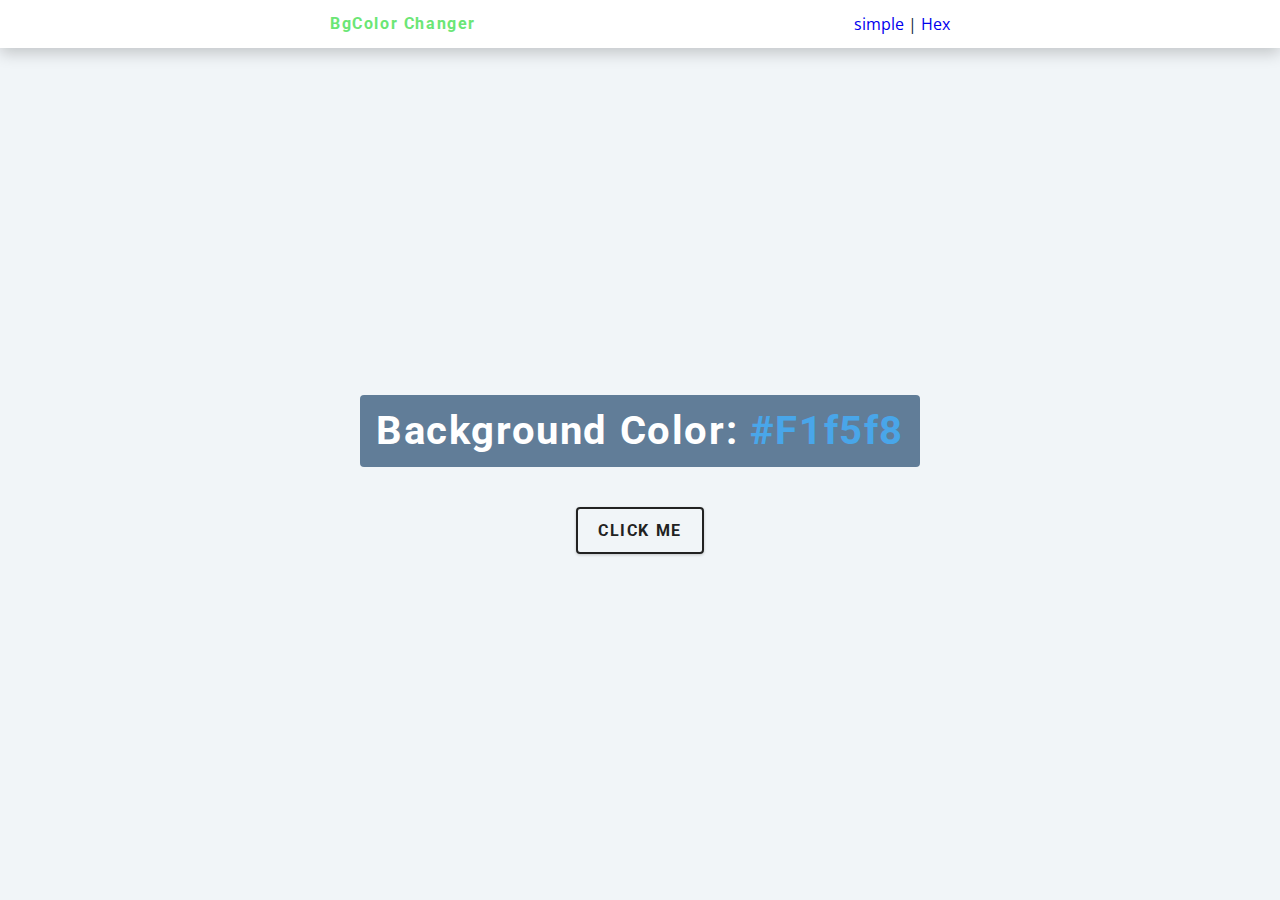
<file: index.html>
<!DOCTYPE html>
<html lang="en">
<head>
  <meta charset="UTF-8">
  <meta name="viewport" content="width=device-width, initial-scale=1.0">
  <title>BgColor Changer || simple</title>
  <link rel="stylesheet" href="style.css">
</head>
<body>
  <nav>
    <div class="nav-center">
      <h4>BgColor Changer</h4>
      <ul class="nav-links">
        <li>
          <a href="index.html">simple</a> |
          <a href="hex.html">Hex</a>
        </li>
      </ul>
    </div>
  </nav>
  <main>
    <div class="container">
      <h2>Background color: <span class="color">#f1f5f8</span></h2>
      <button class="btn btn-hero" id="btn">Click Me</button>
    </div>
  </main>
  <script src="app.js"></script>
</body>
</html>
</file>
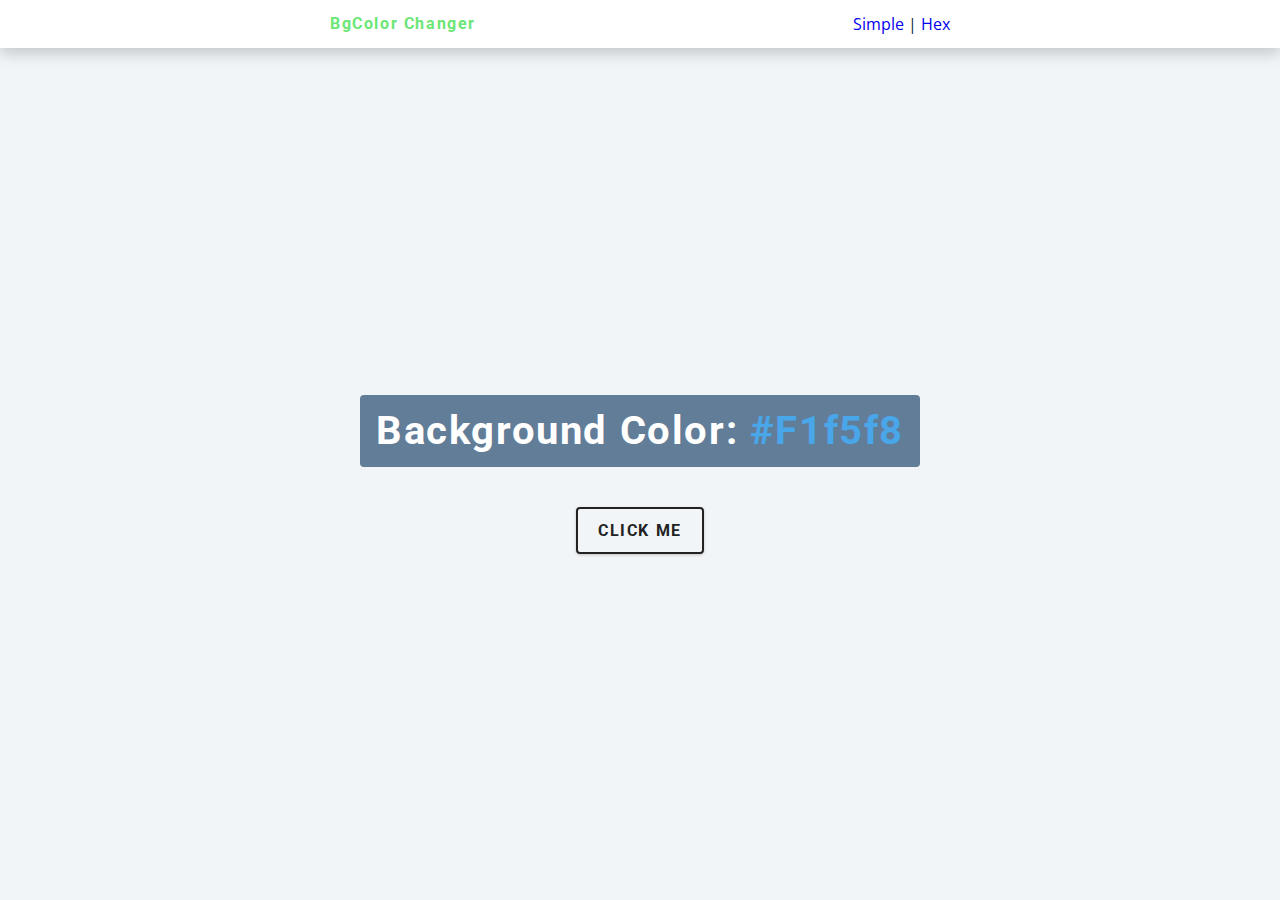
<file: hex.html>
<!DOCTYPE html>
<html lang="en">
<head>
  <meta charset="UTF-8">
  <meta name="viewport" content="width=device-width, initial-scale=1.0">
  <title>BgColor Changer || Hex</title>
  <link  rel="stylesheet" href="style.css">
</head>
<body>
  <nav>
    <div class="nav-center">
      <h4>BgColor Changer</h4>
      <ul class="nav-links">
        <li>
          <a href="index.html">Simple</a> |
          <a href="hex.html">Hex</a>
        </li>
      </ul>
    </div>
  </nav>
  <main>
    <div class="container">
      <h2>Background color: <span class="color">#f1f5f8</span></h2>
      <button class="btn btn-hero" id="btn">Click Me</button>
    </div>
  </main>
  <script src="hex.js"></script>
</body>
</html>
</file>
<file: style.css>
@import url("https://fonts.googleapis.com/css?family=Open+Sans|Roboto:400,700&display=swap");

/*
=============== 
Variables
===============
*/

:root {
  /* dark shades of primary color*/
  --clr-primary-1: hsl(205, 86%, 17%);
  --clr-primary-2: hsl(205, 77%, 27%);
  --clr-primary-3: hsl(205, 72%, 37%);
  --clr-primary-4: hsl(205, 63%, 48%);
  /* primary/main color */
  --clr-primary-5: hsl(205, 78%, 60%);
  /* lighter shades of primary color */
  --clr-primary-6: hsl(205, 89%, 70%);
  --clr-primary-7: hsl(205, 90%, 76%);
  --clr-primary-8: hsl(205, 86%, 81%);
  --clr-primary-9: hsl(205, 90%, 88%);
  --clr-primary-10: hsl(205, 100%, 96%);
  /* darkest grey - used for headings */
  --clr-grey-1: hsl(209, 61%, 16%);
  --clr-grey-2: hsl(211, 39%, 23%);
  --clr-grey-3: hsl(209, 34%, 30%);
  --clr-grey-4: hsl(209, 28%, 39%);
  /* grey used for paragraphs */
  --clr-grey-5: hsl(210, 22%, 49%);
  --clr-grey-6: hsl(209, 23%, 60%);
  --clr-grey-7: hsl(211, 27%, 70%);
  --clr-grey-8: hsl(210, 31%, 80%);
  --clr-grey-9: hsl(212, 33%, 89%);
  --clr-grey-10: hsl(210, 36%, 96%);
  --clr-white: #fff;
  --clr-red-dark: hsl(360, 67%, 44%);
  --clr-red-light: hsl(360, 71%, 66%);
  --clr-green-dark: hsl(125, 67%, 44%);
  --clr-green-light: hsl(125, 71%, 66%);
  --clr-black: #222;
  --ff-primary: "Roboto", sans-serif;
  --ff-secondary: "Open Sans", sans-serif;
  --transition: all 0.3s linear;
  --spacing: 0.1rem;
  --radius: 0.25rem;
  --light-shadow: 0 5px 15px rgba(0, 0, 0, 0.1);
  --dark-shadow: 0 5px 15px rgba(0, 0, 0, 0.2);
  --max-width: 1170px;
  --fixed-width: 620px;
}

/*
=============== 
Global Styles
===============
*/
*,
::after,
::before {
  margin: 0;
  padding: 0;
  box-sizing: border-box;
}

body{
  font-family: var(--ff-secondary);
  background: var(--clr-grey-10);
  color: var(--clr-grey-1);
  line-height: 1.5;
  font-size: .875rem;
}
ul{
  list-style-type: none;
}
a{
  text-decoration: none;
}
h1,h2,h3,h4{
  letter-spacing: var(--spacing);
  text-transform: capitalize;
  line-height: 1.25;
  margin-bottom: .75rem;
  font-family: var(--ff-primary);
}
h1{
  font-size: 3rem;
}
h2{
  font-size: 2rem;
}
h3{
  font-size: 1.25rem;
}
h4{
  font-size: .875rem;
}
p{
  margin-bottom: 1.25rem;
  color: var(--clr-grey-5);
}
@media screen and (min-width: 800px){
  h1 {
    font-size: 4rem;
  }
  h2 {
    font-size: 2.5rem;
  }
  h3 {
    font-size: 1.75rem;
  }
  h4 {
    font-size: 1rem;
  }
  body {
    font-size: 1rem;
  }
  h1,
  h2,
  h3,
  h4 {
    line-height: 1;
  }
}
/*  global classes */

/* section */
.section {
  padding: 5rem 0;
}

.section-center {
  width: 90vw;
  margin: 0 auto;
  max-width: 1170px;
}
@media screen and (min-width: 992px) {
  .section-center {
    width: 95vw;
  }
}
main {
  min-height: 100vh;
  display: grid;
  place-items: center;
}

/*
=============== 
Nav
===============
*/
nav{
  background: var(--clr-white);
  height: 3rem;
  display: grid;
  align-items: center;
  box-shadow: var(--dark-shadow);
}
.nav-center{
  width: 90vw;
  max-width: var(--fixed-width);
  margin: 0 auto;
  display: flex;
  align-items: center;
  justify-content: space-between;
}
.nav-center h4{
  margin-bottom: 0;
  color: var(--clr-green-light);
}
.nav-link{
  display: flex;
}
.nav a{
  text-transform: capitalize;
  font-weight: 700;
  font-size: 1rem;
  color: var(--clr-primary-1);
  letter-spacing: var(--spacing);
  margin-right: 1rem;
}

nav a:hover{
  color: var(--clr-green-light);
}

/* container */

main{
  min-height: calc(100vh - 3rem);
  display: grid;
  place-items: center;
}
.container{
  text-align: center;
}
.container h2{
  background: var(--clr-grey-5);
  color: var(--clr-white);
  padding: 1rem;
  border-radius: var(--radius);
  margin-bottom: 2.5rem;
}
.color {
  color: var(--clr-primary-5);
}
.btn-hero {
  font-family: var(--ff-primary);
  text-transform: uppercase;
  background: transparent;
  color: var(--clr-black);
  letter-spacing: var(--spacing);
  display: inline-block;
  font-weight: 700;
  transition: var(--transition);
  border: 2px solid var(--clr-black);
  cursor: pointer;
  box-shadow: 0 1px 3px rgba(0, 0, 0, 0.2);
  border-radius: var(--radius);
  font-size: 1rem;
  padding: 0.75rem 1.25rem;
}
.btn-hero:hover {
  color: var(--clr-white);
  background: var(--clr-grey-6);
}
</file>
